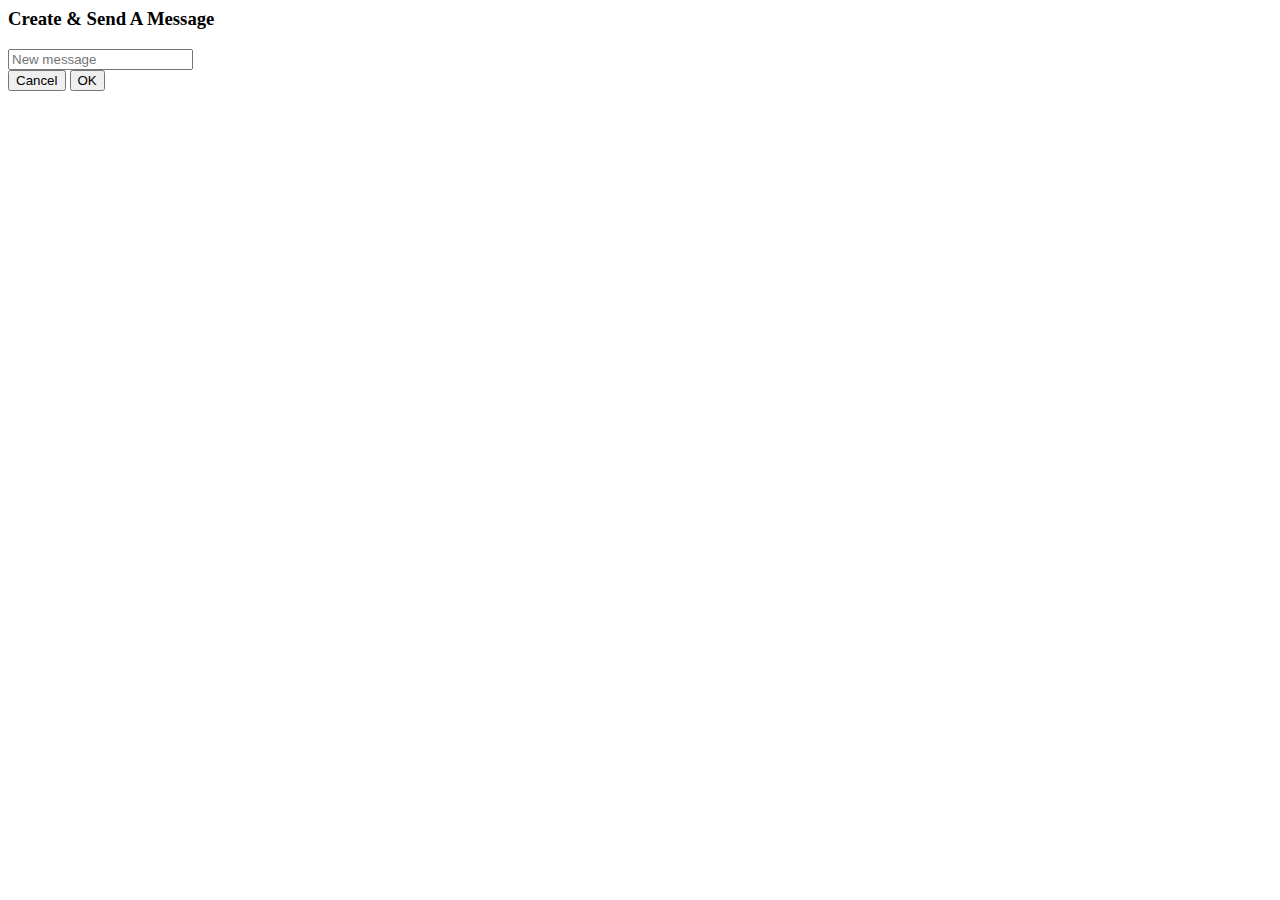
<file: app/templates/messmodal.html>
<body class = "Modal">
<div class="modal-header" >
	<h3 class="modal-title">Create & Send A Message</h3>
</div>
<div class="modal-body">
	<div class="form-group">
		<input type="text" placeholder="New message" class="form-control" ng-model = "messmodal.newMessage">
	</div>
</div>
<div class="modal-footer">

	<button class="btn" type="button"  ng-click="messmodal.closeModalCancel()">Cancel</button>
	<button class="btn" type="button" ng-click="messmodal.closeModalSuccess()">OK</button>
</div>
</body>
</file>
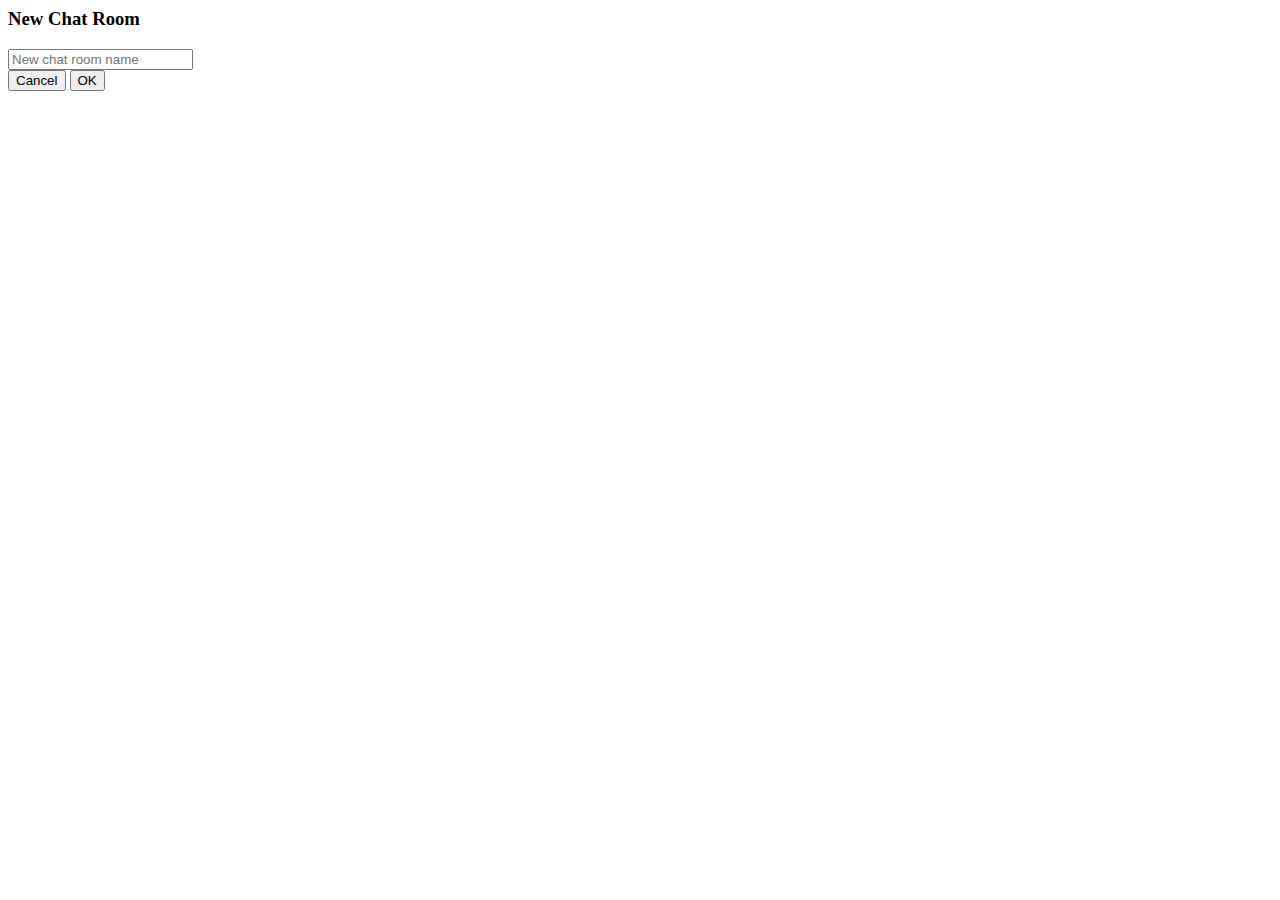
<file: app/templates/modal.html>
<body class = "Modal">
<div class="modal-header" >
	<h3 class="modal-title">New Chat Room</h3>
</div>
<div class="modal-body">
	<div class="form-group">
		<input type="text" placeholder="New chat room name" class="form-control" ng-model = "modal.roomName">
	</div>
</div>
<div class="modal-footer">

	<button class="btn" type="button"  ng-click="modal.closeModalCancel()">Cancel</button>
	<button class="btn" type="button" ng-click="modal.closeModalSuccess()">OK</button>
</div>
</body>

<!-- on line 6, I removed "ng-model = '$uibModalInstance'"
removed from line 1: ng-controller="ModalCtrl as modal"
 line 12 ng-click="modal.closeModalCancel()" -->
<!-- ng-click="$dismiss('cancel')" -->
<!-- ng-model = "modal.roomName"  This means that
whatever the user types in to this box will be
assigned the variable roomName in ModalCtrl -->
</file>
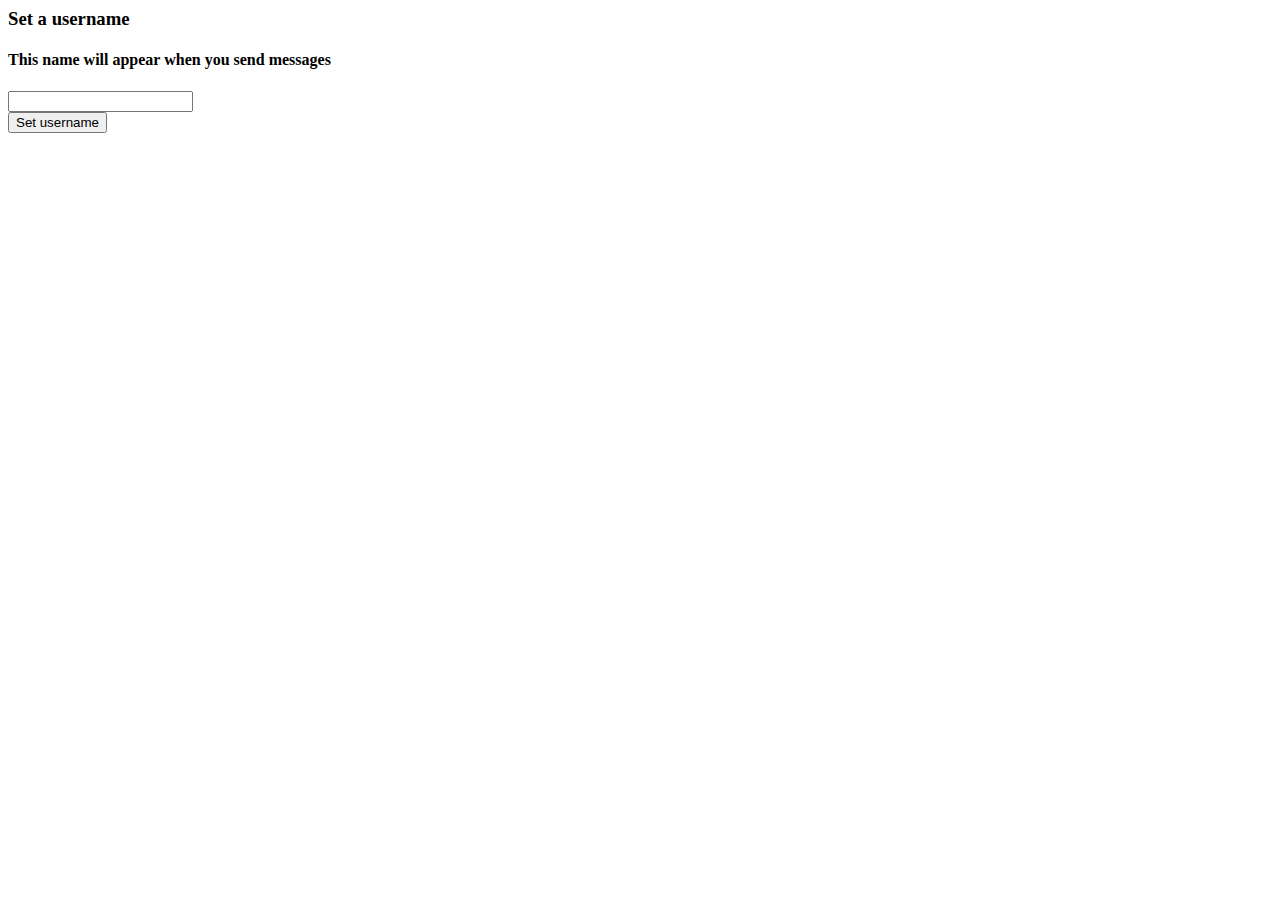
<file: app/templates/SetUNModal.html>
<body class = "usernameModal">

<div class="modal-header" >
	<h3 class="modal-title">Set a username</h3>
  <h4>This name will appear when you send messages</h4>
</div>

<div class="modal-body">
	<div class="form-group">
		<input type="text" class="form-control" ng-model = "setUNModal.username">
	</div>
</div>

<div class="modal-footer">
  <button class="btn" type="button" ng-click="setUNModal.closeModalSuccess()">Set username</button>
</div>

</body>
</file>
